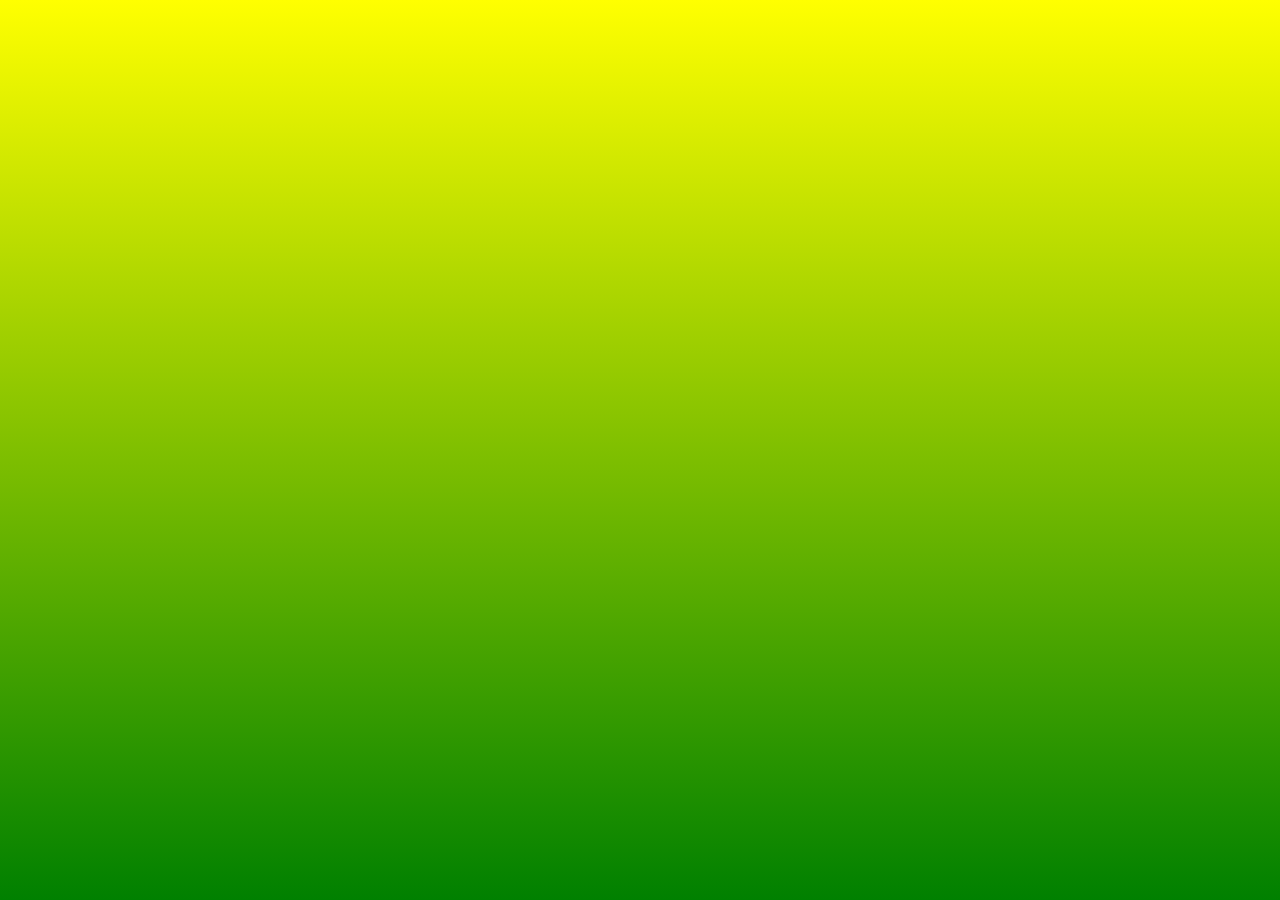
<file: amongus.html>
<html>
  
  <title>Гайды по Among Us</title>
  
  <link rel="stylesheet"href="amongus.css"/>
  <body>
    <div class="gallery">
  
  <p style="text-align:center"><iframe style="border-radius:10px;" align="absmiddle" width="714" height="399" src="https://www.youtube.com/embed/y8sSIGon3Yc" title="YouTube video player" frameborder="0" allow="accelerometer; autoplay; clipboard-write; encrypted-media; gyroscope; picture-in-picture"></iframe></p>
    </div>
  </body>
</html>
</file>
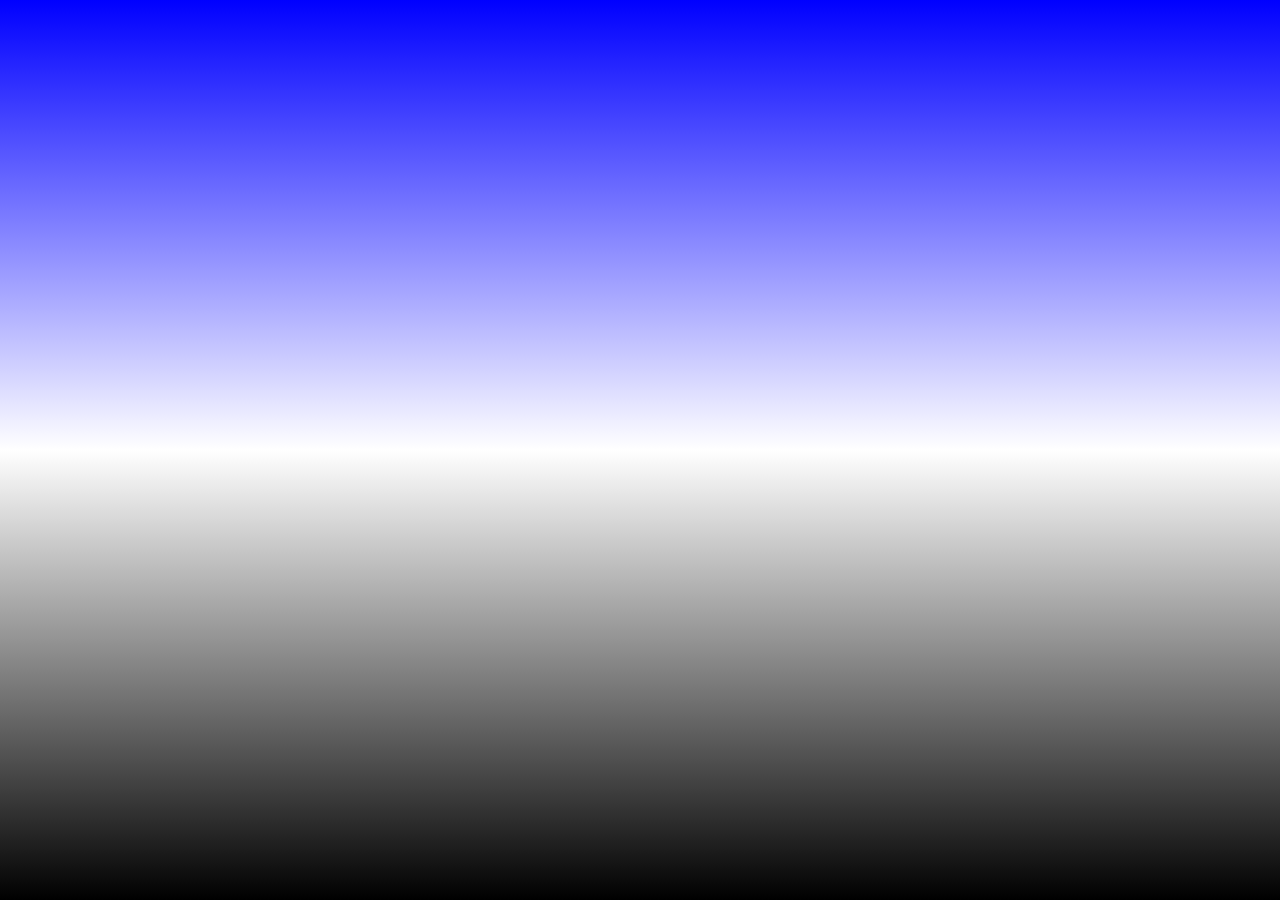
<file: csgo.html>
<html>
  
  <title>
    Гайды по Игре CS:GO
  </title>
  
  <link rel="stylesheet"href="csgo.css"/>
  <body>
    <div class="gallery"> 
      
      <iframe width="560" height="315" src="https://www.youtube.com/embed/lcsaiWi2bsc?si=F4PYU47R0zFaLR5w" title="YouTube video player" frameborder="0" allow="accelerometer; autoplay; clipboard-write; encrypted-media; gyroscope; picture-in-picture; web-share" referrerpolicy="strict-origin-when-cross-origin" allowfullscreen></iframe>
    </div>
  </body>
</html>
</file>
<file: amongus.css>
.gallery{
    display:flex;
    justify-content:center;
}

body{
  background-image:linear-gradient(yellow,green);
}
</file>
<file: csgo.css>
.gallery{
    display:flex;
    justify-content:center;
}

body{
  background-image:linear-gradient(blue,white,black);
}
</file>
